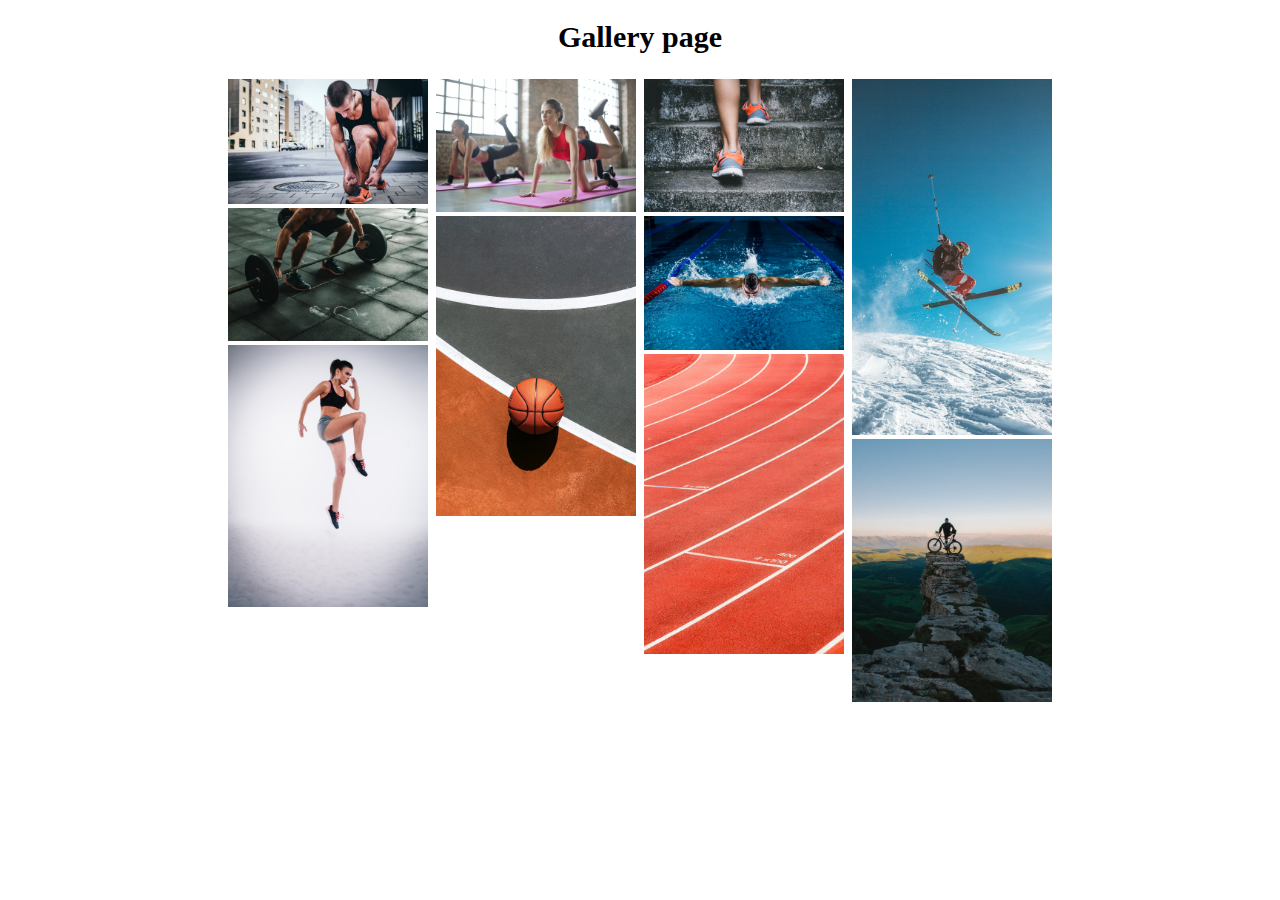
<file: ex01/src/index.html>
<!DOCTYPE html>
<html>
    <head>
        <meta charset="UTF-8" />
        <meta http-equiv="X-UA-Compatible" content="IE=edge" />
        <meta name="viewport" content="width=device-width, initial-scale=1.0" />
        <title>Gallery's Page</title>
        <link rel="stylesheet" href="../styles/index.css" />
    </head>

    <body>
        <h1>Gallery page</h1>
        <div class="container">
            <div class="column">
                <div class="box">
                    <img src="../images/img1.jpg" alt="Marathon" />
                    <div class="overlay">
                        <h1 class="overlay-text" onclick="runModal('image01.html')">Marathon</h1>
                    </div>
                </div>
                <div class="box">
                    <img src="../images/img5.jpg" alt="Weight Lifting" />
                    <div class="overlay">
                        <h1 class="overlay-text" onclick="runModal('image05.html')">Weight Lifting</h1>
                    </div>
                </div>
                <div class="box">
                    <img src="../images/img8.jpg" alt="Jogging" />
                    <div class="overlay">
                        <h1 class="overlay-text" onclick="runModal('image08.html')">Jogging</h1>
                    </div>
                </div>
            </div>
            <div class="column">
                <div class="box">
                    <img src="../images/img2.jpg" alt="Gymnastics" />
                    <div class="overlay">
                        <h1 class="overlay-text" onclick="runModal('image02.html')">Gymnastics</h1>
                    </div>
                </div>
                <div class="box">
                    <img src="../images/img6.jpg" alt="Basketball" />
                    <div class="overlay">
                        <h1 class="overlay-text" onclick="runModal('image06.html')">Basketball</h1>
                    </div>
                </div>
            </div>
            <div class="column">
                <div class="box">
                    <img src="../images/img3.jpg" alt="Climbing" />
                    <div class="overlay">
                        <h1 class="overlay-text" onclick="runModal('image03.html')">Climbing</h1>
                    </div>
                </div>
                <div class="box">
                    <img src="../images/img7.jpg" alt="Swimming" />
                    <div class="overlay">
                        <h1 class="overlay-text" onclick="runModal('image07.html')">Swimming</h1>
                    </div>
                </div>
                <div class="box">
                    <img src="../images/img9.jpg" alt="Running" />
                    <div class="overlay">
                        <h1 class="overlay-text" onclick="runModal('image09.html')">Running</h1>
                    </div>
                </div>
            </div>
            <div class="column">
                <div class="box">
                    <img src="../images/img4.jpg" alt="Skiing" />
                    <div class="overlay">
                        <h1 class="overlay-text" onclick="runModal('image04.html')">Skiing</h1>
                    </div>
                </div>
                <div class="box">
                    <img src="../images/img10.jpg" alt="Cycling" />
                    <div class="overlay">
                        <h1 class="overlay-text" onclick="runModal('image10.html')">Cycling</h1>
                    </div>
                </div>
            </div>
        </div>
        <div id="myModal" class="modal">
            <div class="modal-content">
                <span class="close">&times;</span>
                <object data="" class="modal-page"></object>
            </div>
        </div>
    </body>
    <script src="../scripts/index.js"></script>
</html>
</file>
<file: ex01/styles/index.css>
h1 {
    font-size: 30px;
    text-align: center;
    margin-bottom: 25px;
}

.container {
    max-width: 900px;
    display: flex;
    flex-wrap: wrap;
    margin: auto;
    justify-content: center;
}

.column {
    width: 200px;
    padding: 0 4px;
}

.box {
    position: relative;
    height: auto;
}

.column img {
    width: 200px;
}

.overlay {
    position: absolute;
    top: 0px;
    left: 0px;
    bottom: 0px;
    right: 0px;
    display: none;
    background-color: rgba(0, 0, 0, 0.5);
}

.overlay-text {
    position: absolute;
    bottom: 0px;
    color: white;
}

.box:hover .overlay {
    display: block;
}

.modal {
    display: none; /* Hidden by default */
    position: fixed; /* Stay in place */
    z-index: 1; /* Sit on top */
    padding-top: 100px; /* Location of the box */
    left: 0;
    top: 0;
    width: 100%; /* Full width */
    height: 100%; /* Full height */
    overflow: auto; /* Enable scroll if needed */
    background-color: rgb(0, 0, 0); /* Fallback color */
    background-color: rgba(0, 0, 0, 0.5); /* Black w/ opacity */
}

.modal-content {
    background-color: #fefefe;
    margin: auto;
    padding: 20px;
    border: 1px solid #888;
    height: 100%;
    width: 70%;
}

.modal-page {
    width: 100%;
    height: 80%;
}

.close {
    color: #aaa;
    float: right;
    font-size: 28px;
    font-weight: bold;
}

.close:hover,
.close:focus {
    color: black;
    text-decoration: none;
    cursor: pointer;
}
</file>
